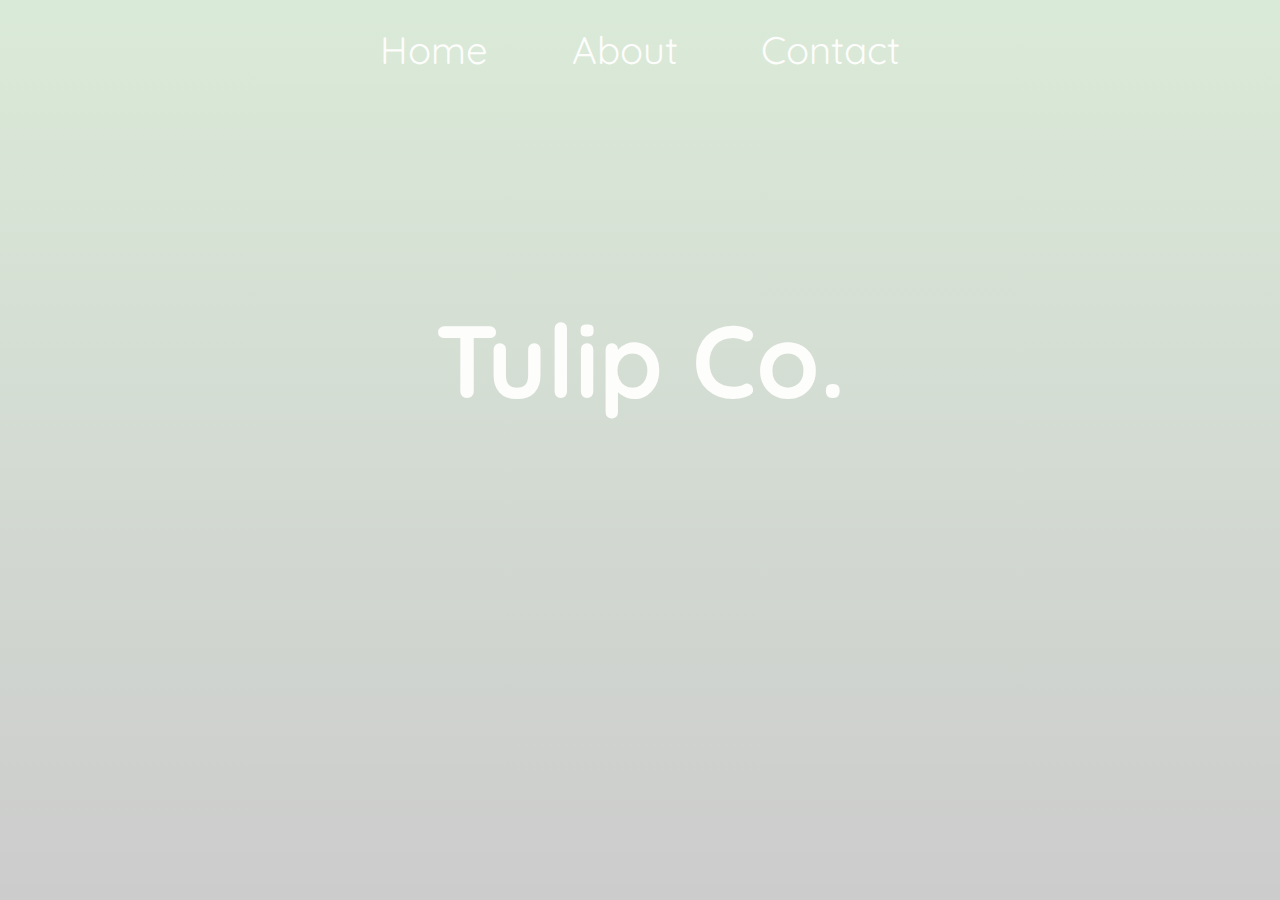
<file: projectAssignmentBB/index.html>
<!DOCTYPE html>
<html lang="en">
  <head>
    <meta charset="UTF-8" />
    <meta http-equiv="X-UA-Compatible" content="IE=edge" />
    <meta name="viewport" content="width=device-width, initial-scale=1.0" />
    <meta name="keywords" content="tulip, flowers, plants" />
    <meta name="description" content="tulip co home page and tulip photo" />
    <meta name="author" content="tulip co" />
    <title>Tulip Co. Home</title>
    <link rel="stylesheet" href="./assets/css/main.css" />
    <link rel="icon" href="./assets/images/favicon1.png" />
  </head>

  <body>
    <div class="backgroundhome">
      <nav class="navigation">
        <a href="./index.html">home</a>
        <a href="./about.html">about</a>
        <a href="./contact.html">contact</a>
      </nav>
      <div class="centerblockhome">
        <h1>tulip co.</h1>
      </div>
    </div>
  </body>
</html>
</file>
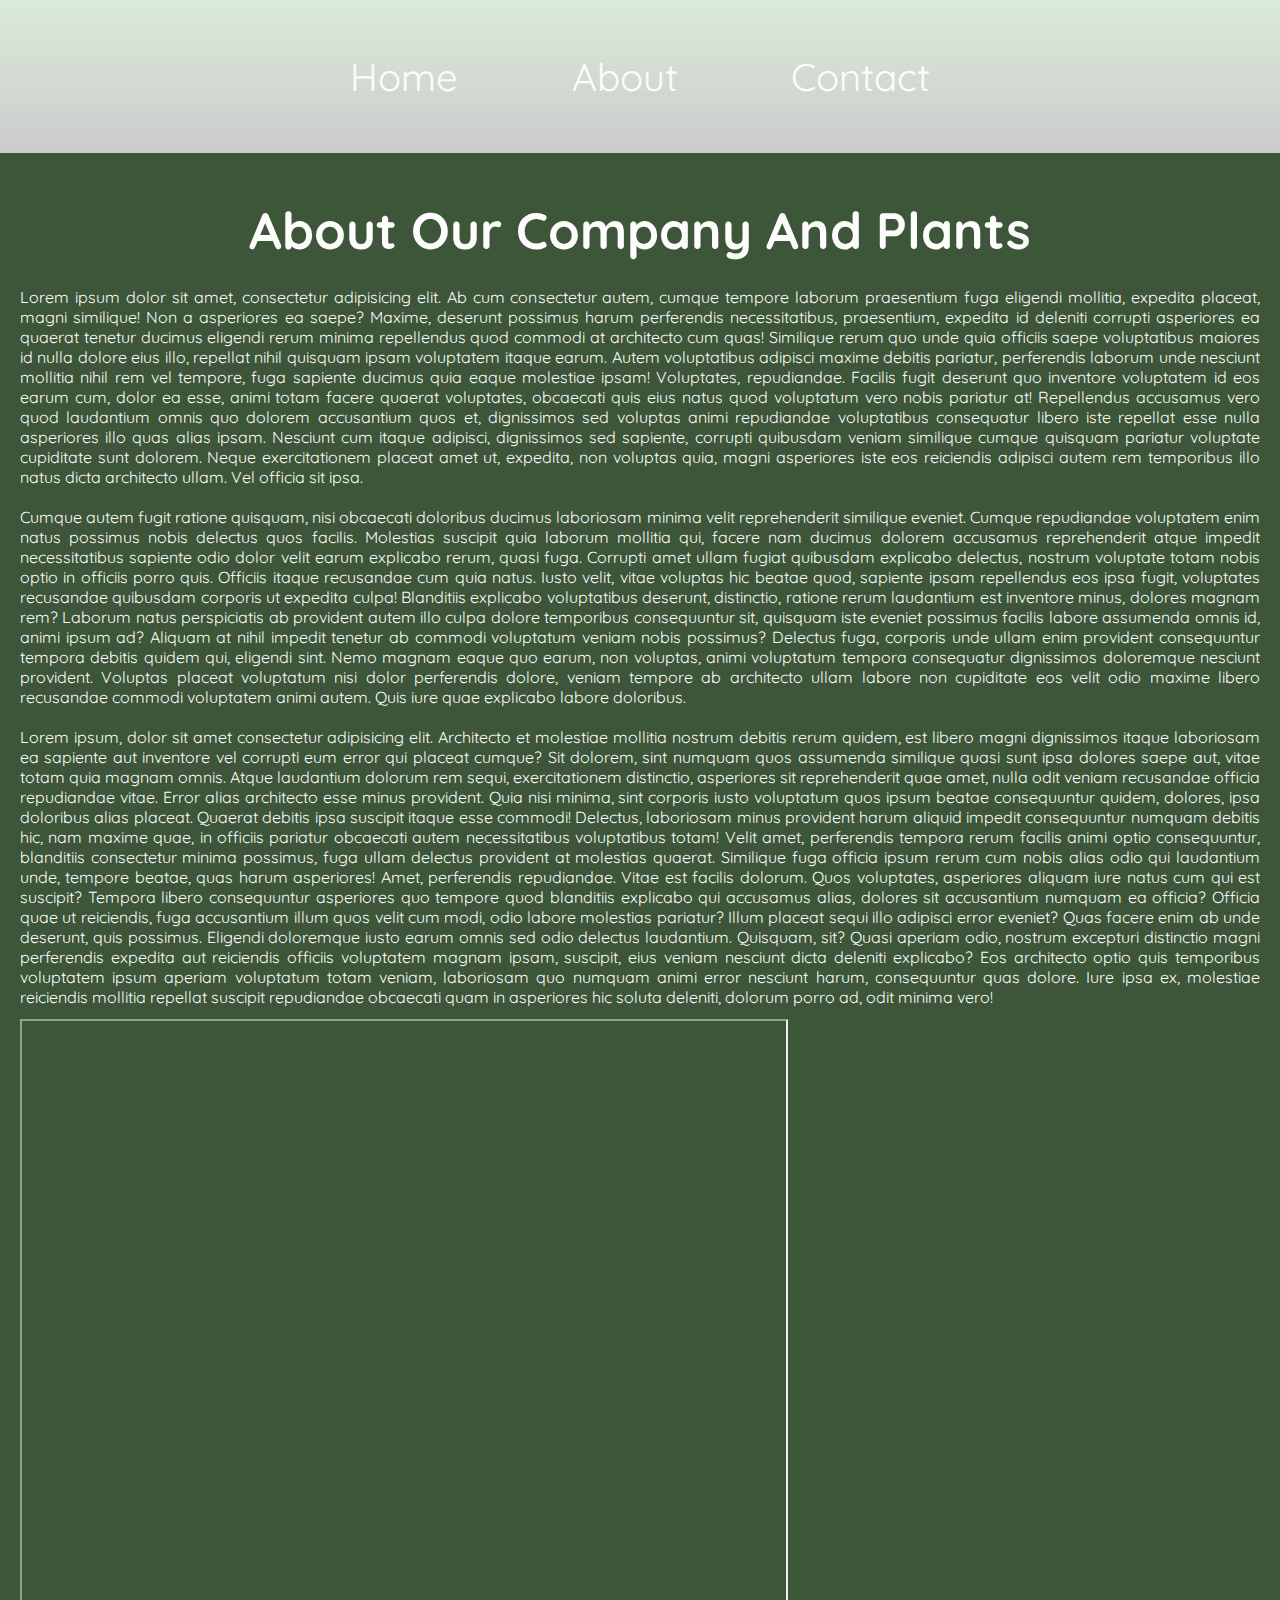
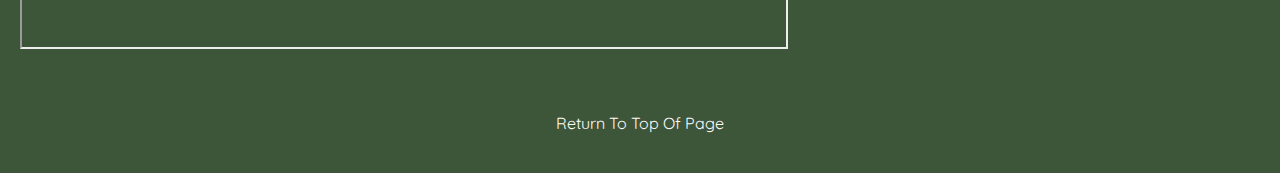
<file: projectAssignmentBB/about.html>
<!DOCTYPE html>
<html lang="en">
  <head>
    <meta charset="UTF-8" />
    <meta http-equiv="X-UA-Compatible" content="IE=edge" />
    <meta name="viewport" content="width=device-width, initial-scale=1.0" />
    <meta
      name="keywords"
      content="information about tulip co. and tulip plants"
    />
    <meta name="description" content="photos of flowers and tulip plants" />
    <meta name="author" content="tulip co" />
    <title>Tulip Co. About</title>
    <link rel="stylesheet" href="./assets/css/main.css" />
    <link rel="icon" href="./assets/images/favicon1.png" />
  </head>

  <body id="top">
    <header class="header-a">
      <nav class="navigation">
        <a href="./index.html">home</a>
        <a href="./about.html">about</a>
        <a href="./contact.html">contact</a>
      </nav>
    </header>
    <main class="main-a">
      <h2 class="h2-a">about our company and plants</h2>
      <p>
        Lorem ipsum dolor sit amet, consectetur adipisicing elit. Ab cum
        consectetur autem, cumque tempore laborum praesentium fuga eligendi
        mollitia, expedita placeat, magni similique! Non a asperiores ea saepe?
        Maxime, deserunt possimus harum perferendis necessitatibus, praesentium,
        expedita id deleniti corrupti asperiores ea quaerat tenetur ducimus
        eligendi rerum minima repellendus quod commodi at architecto cum quas!
        Similique rerum quo unde quia officiis saepe voluptatibus maiores id
        nulla dolore eius illo, repellat nihil quisquam ipsam voluptatem itaque
        earum. Autem voluptatibus adipisci maxime debitis pariatur, perferendis
        laborum unde nesciunt mollitia nihil rem vel tempore, fuga sapiente
        ducimus quia eaque molestiae ipsam! Voluptates, repudiandae. Facilis
        fugit deserunt quo inventore voluptatem id eos earum cum, dolor ea esse,
        animi totam facere quaerat voluptates, obcaecati quis eius natus quod
        voluptatum vero nobis pariatur at! Repellendus accusamus vero quod
        laudantium omnis quo dolorem accusantium quos et, dignissimos sed
        voluptas animi repudiandae voluptatibus consequatur libero iste repellat
        esse nulla asperiores illo quas alias ipsam. Nesciunt cum itaque
        adipisci, dignissimos sed sapiente, corrupti quibusdam veniam similique
        cumque quisquam pariatur voluptate cupiditate sunt dolorem. Neque
        exercitationem placeat amet ut, expedita, non voluptas quia, magni
        asperiores iste eos reiciendis adipisci autem rem temporibus illo natus
        dicta architecto ullam. Vel officia sit ipsa.
      </p>
      <br />
      <p>
        Cumque autem fugit ratione quisquam, nisi obcaecati doloribus ducimus
        laboriosam minima velit reprehenderit similique eveniet. Cumque
        repudiandae voluptatem enim natus possimus nobis delectus quos facilis.
        Molestias suscipit quia laborum mollitia qui, facere nam ducimus dolorem
        accusamus reprehenderit atque impedit necessitatibus sapiente odio dolor
        velit earum explicabo rerum, quasi fuga. Corrupti amet ullam fugiat
        quibusdam explicabo delectus, nostrum voluptate totam nobis optio in
        officiis porro quis. Officiis itaque recusandae cum quia natus. Iusto
        velit, vitae voluptas hic beatae quod, sapiente ipsam repellendus eos
        ipsa fugit, voluptates recusandae quibusdam corporis ut expedita culpa!
        Blanditiis explicabo voluptatibus deserunt, distinctio, ratione rerum
        laudantium est inventore minus, dolores magnam rem? Laborum natus
        perspiciatis ab provident autem illo culpa dolore temporibus
        consequuntur sit, quisquam iste eveniet possimus facilis labore
        assumenda omnis id, animi ipsum ad? Aliquam at nihil impedit tenetur ab
        commodi voluptatum veniam nobis possimus? Delectus fuga, corporis unde
        ullam enim provident consequuntur tempora debitis quidem qui, eligendi
        sint. Nemo magnam eaque quo earum, non voluptas, animi voluptatum
        tempora consequatur dignissimos doloremque nesciunt provident. Voluptas
        placeat voluptatum nisi dolor perferendis dolore, veniam tempore ab
        architecto ullam labore non cupiditate eos velit odio maxime libero
        recusandae commodi voluptatem animi autem. Quis iure quae explicabo
        labore doloribus.
      </p>
      <br />
      <p>
        Lorem ipsum, dolor sit amet consectetur adipisicing elit. Architecto et
        molestiae mollitia nostrum debitis rerum quidem, est libero magni
        dignissimos itaque laboriosam ea sapiente aut inventore vel corrupti eum
        error qui placeat cumque? Sit dolorem, sint numquam quos assumenda
        similique quasi sunt ipsa dolores saepe aut, vitae totam quia magnam
        omnis. Atque laudantium dolorum rem sequi, exercitationem distinctio,
        asperiores sit reprehenderit quae amet, nulla odit veniam recusandae
        officia repudiandae vitae. Error alias architecto esse minus provident.
        Quia nisi minima, sint corporis iusto voluptatum quos ipsum beatae
        consequuntur quidem, dolores, ipsa doloribus alias placeat. Quaerat
        debitis ipsa suscipit itaque esse commodi! Delectus, laboriosam minus
        provident harum aliquid impedit consequuntur numquam debitis hic, nam
        maxime quae, in officiis pariatur obcaecati autem necessitatibus
        voluptatibus totam! Velit amet, perferendis tempora rerum facilis animi
        optio consequuntur, blanditiis consectetur minima possimus, fuga ullam
        delectus provident at molestias quaerat. Similique fuga officia ipsum
        rerum cum nobis alias odio qui laudantium unde, tempore beatae, quas
        harum asperiores! Amet, perferendis repudiandae. Vitae est facilis
        dolorum. Quos voluptates, asperiores aliquam iure natus cum qui est
        suscipit? Tempora libero consequuntur asperiores quo tempore quod
        blanditiis explicabo qui accusamus alias, dolores sit accusantium
        numquam ea officia? Officia quae ut reiciendis, fuga accusantium illum
        quos velit cum modi, odio labore molestias pariatur? Illum placeat sequi
        illo adipisci error eveniet? Quas facere enim ab unde deserunt, quis
        possimus. Eligendi doloremque iusto earum omnis sed odio delectus
        laudantium. Quisquam, sit? Quasi aperiam odio, nostrum excepturi
        distinctio magni perferendis expedita aut reiciendis officiis voluptatem
        magnam ipsam, suscipit, eius veniam nesciunt dicta deleniti explicabo?
        Eos architecto optio quis temporibus voluptatem ipsum aperiam voluptatum
        totam veniam, laboriosam quo numquam animi error nesciunt harum,
        consequuntur quas dolore. Iure ipsa ex, molestiae reiciendis mollitia
        repellat suscipit repudiandae obcaecati quam in asperiores hic soluta
        deleniti, dolorum porro ad, odit minima vero!
      </p>
      <div class="video-a">
        <iframe
          class="video"
          src="https://www.youtube.com/embed/_Yg1Ltp5SSk"
        ></iframe>
      </div>
    </main>
    <footer class="footer-a">
      <a href="#top">return to top of page</a>
    </footer>
  </body>
</html>
</file>
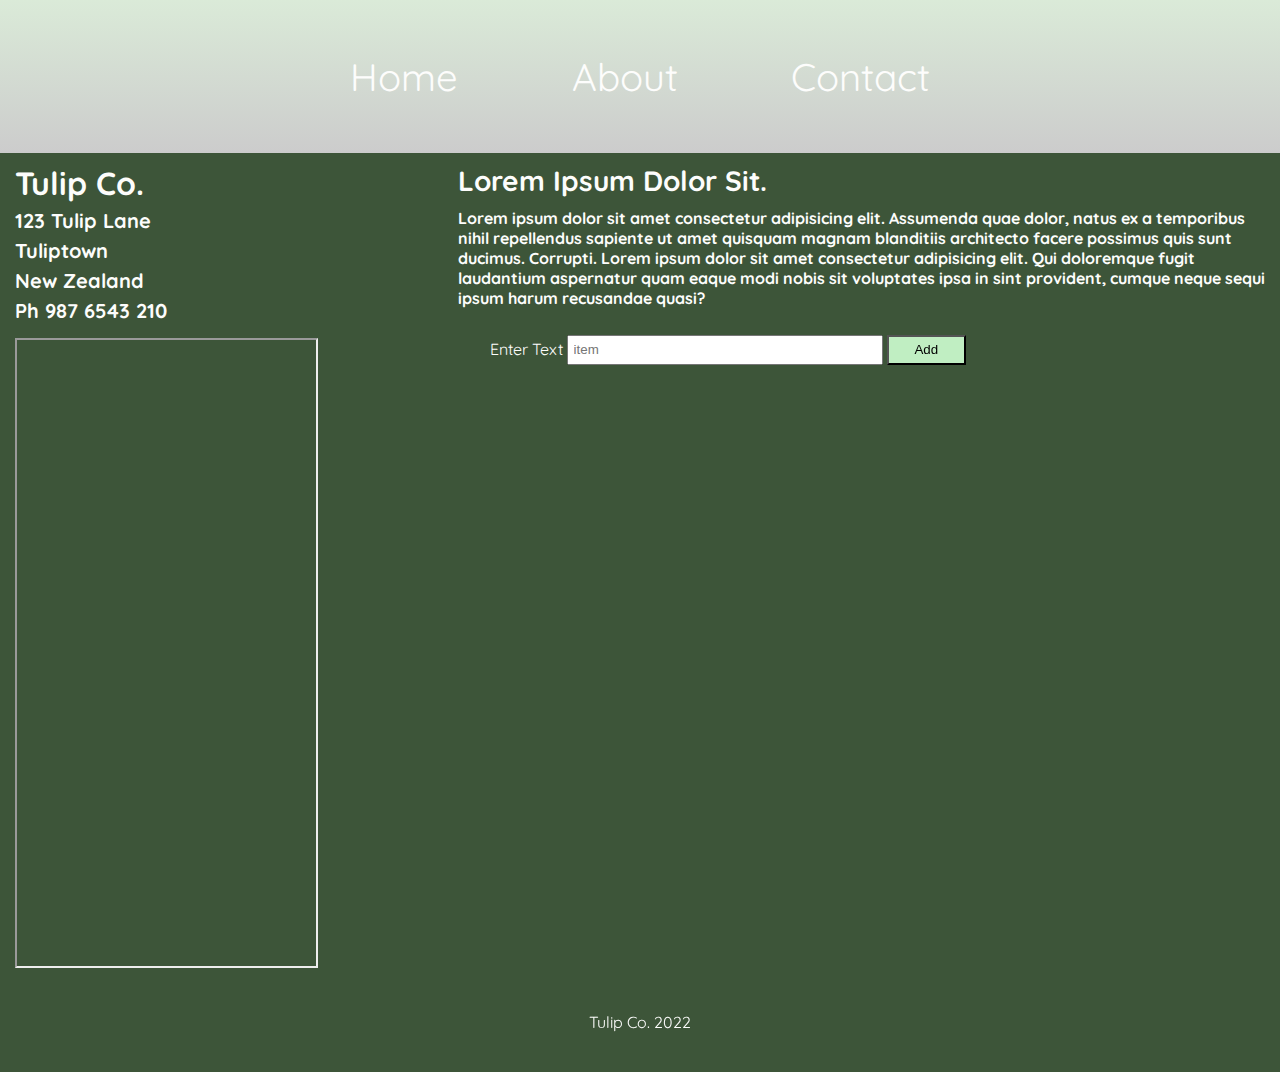
<file: projectAssignmentBB/contact.html>
<!DOCTYPE html>
<html lang="en">
  <head>
    <meta charset="UTF-8" />
    <meta http-equiv="X-UA-Compatible" content="IE=edge" />
    <meta name="viewport" content="width=device-width, initial-scale=1.0" />
    <meta name="keywords" content="tulip co. contact information" />
    <meta name="description" content="tulip co. contact information and form" />
    <meta name="author" content="tulip co" />
    <title>Tulip Co. Contact</title>
    <link rel="stylesheet" href="./assets/css/main.css" />
    <link rel="icon" href="./assets/images/favicon1.png" />
    <script src="./main.js" defer></script>
  </head>

  <body class="container-c">
    <header class="header-c">
      <nav class="navigation">
        <a href="./index.html">home</a>
        <a href="./about.html">about</a>
        <a href="./contact.html">contact</a>
      </nav>
    </header>
    <aside class="aside-c">
      <h3>tulip co.</h3>
      <h4>123 tulip lane</h4>
      <h4>tuliptown</h4>
      <h4>new zealand</h4>
      <h4>ph 987 6543 210</h4>
      <iframe
        class="map"
        src="https://www.google.com/maps/embed?pb=!1m18!1m12!1m3!1d2894.227070651222!2d172.58884291528273!3d-43.49759838775697!2m3!1f0!2f0!3f0!3m2!1i1024!2i768!4f13.1!3m3!1m2!1s0x6d318b13c588a6d3%3A0xf20370344bcb3994!2sFlower%20Street%2C%20Bryndwr%2C%20Christchurch%208053!5e0!3m2!1sen!2snz!4v1641364069869!5m2!1sen!2snz"
      ></iframe>
    </aside>
    <main class="main-c">
      <h3>Lorem ipsum dolor sit.</h3>
      <h4>
        Lorem ipsum dolor sit amet consectetur adipisicing elit. Assumenda quae
        dolor, natus ex a temporibus nihil repellendus sapiente ut amet quisquam
        magnam blanditiis architecto facere possimus quis sunt ducimus.
        Corrupti. Lorem ipsum dolor sit amet consectetur adipisicing elit. Qui
        doloremque fugit laudantium aspernatur quam eaque modi nobis sit
        voluptates ipsa in sint provident, cumque neque sequi ipsum harum
        recusandae quasi?
      </h4>
      <section class="list-c">
        <label id="addlabel" for="add">enter text</label>
        <input id="add" type="text" placeholder="item" />
        <button id="addbtn">add</button>
        <ul id="addlist"></ul>
      </section>
    </main>
    <footer class="footer-c">tulip co. 2022</footer>
  </body>
</html>
</file>
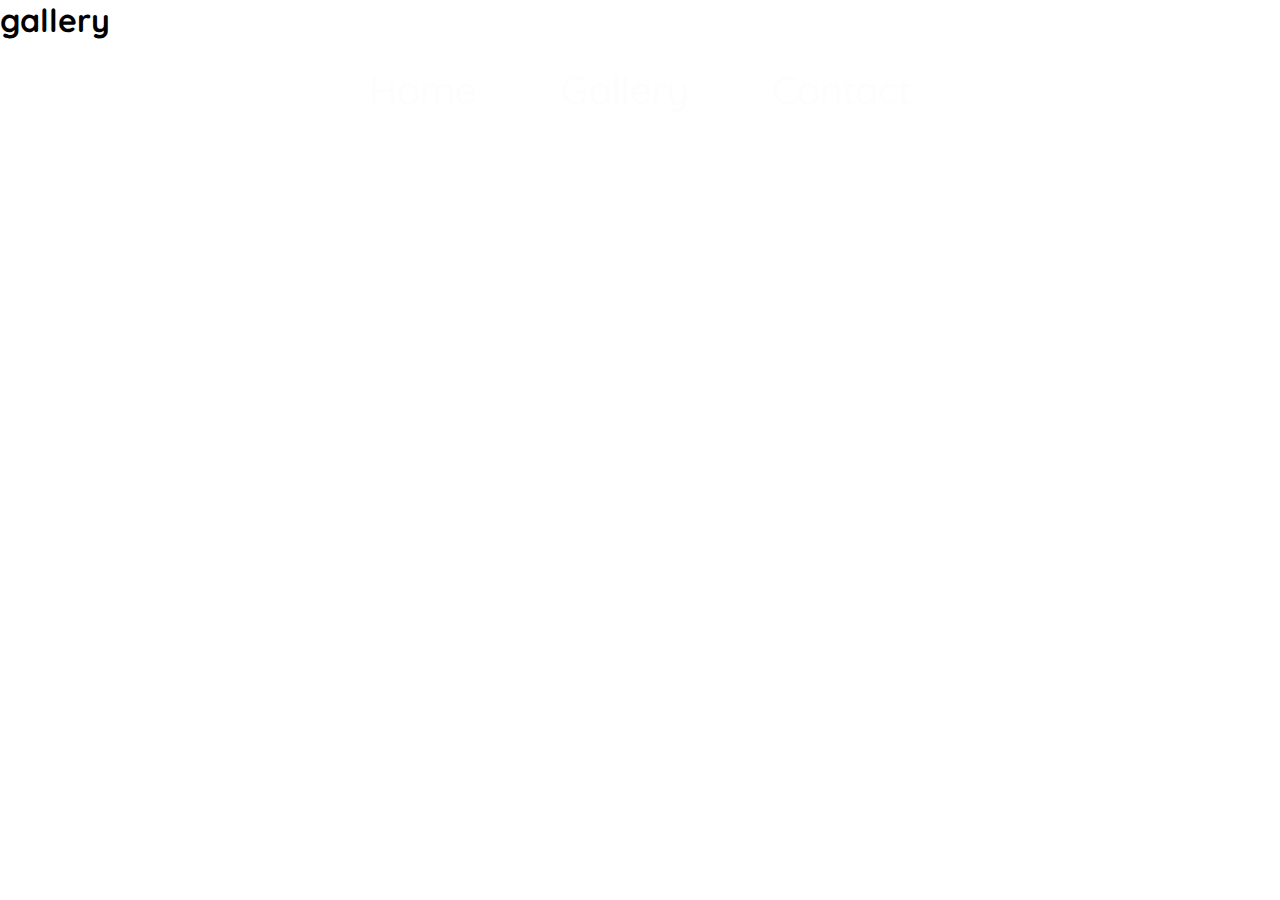
<file: projectAssignmentBB/gallery.html>
<!DOCTYPE html>
<html lang="en">
<head>
    <meta charset="UTF-8">
    <meta http-equiv="X-UA-Compatible" content="IE=edge">
    <meta name="viewport" content="width=device-width, initial-scale=1.0">
    <title>Tulip Co. Gallery</title>
    <link rel="stylesheet" href="./assets/css/main.css">
    <link rel="icon" href="./assets/images/favicon1.png">
</head>


<body>
    <header>
        <h1>gallery</h1>
        <nav class="navigation">
            <a href="./index.html">home</a>
            <a href="./gallery.html">gallery</a>
            <a href="./contact.html">contact</a>
        </nav>
    </header>
    <main></main>
    <footer></footer>
    
</body>
</html>
</file>
<file: projectAssignmentBB/assets/css/main.css>
@import url(./global.css);
@import url(./layout.css);
@import url(./typography.css);
/* IMPORTING CSS FILES INTO main.css FOR EASY IMPORT INTO THE HTML FILES */
</file>
